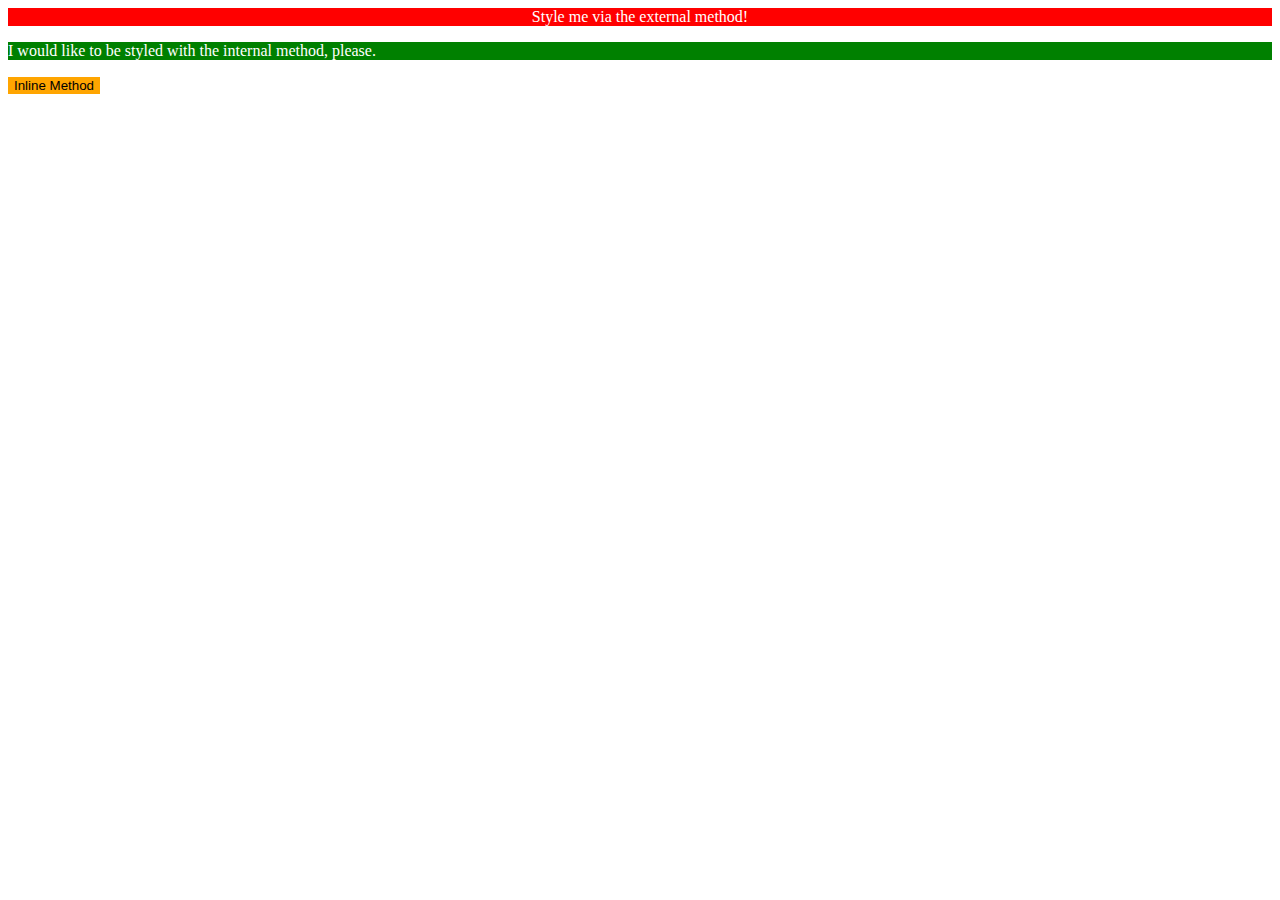
<file: foundations/intro-to-css/01-css-methods/index.html>
<!DOCTYPE html>
<html lang="en">
  <head>
    <meta charset="UTF-8">
    <meta http-equiv="X-UA-Compatible" content="IE=edge">
    <meta name="viewport" content="width=device-width, initial-scale=1.0">
    <link rel="stylesheet" href="styles.css">
    <title>Methods for Adding CSS</title>
    <style>
      p{
        background-color: green;
        color: white;
      }
    </style>
  </head>
  <body>
    <div id="external">Style me via the external method!</div>
    <p>I would like to be styled with the internal method, please.</p>
    <button style="color: black; background-color: orange; border: transparent; ">Inline Method</button>
  </body>
</html>
</file>
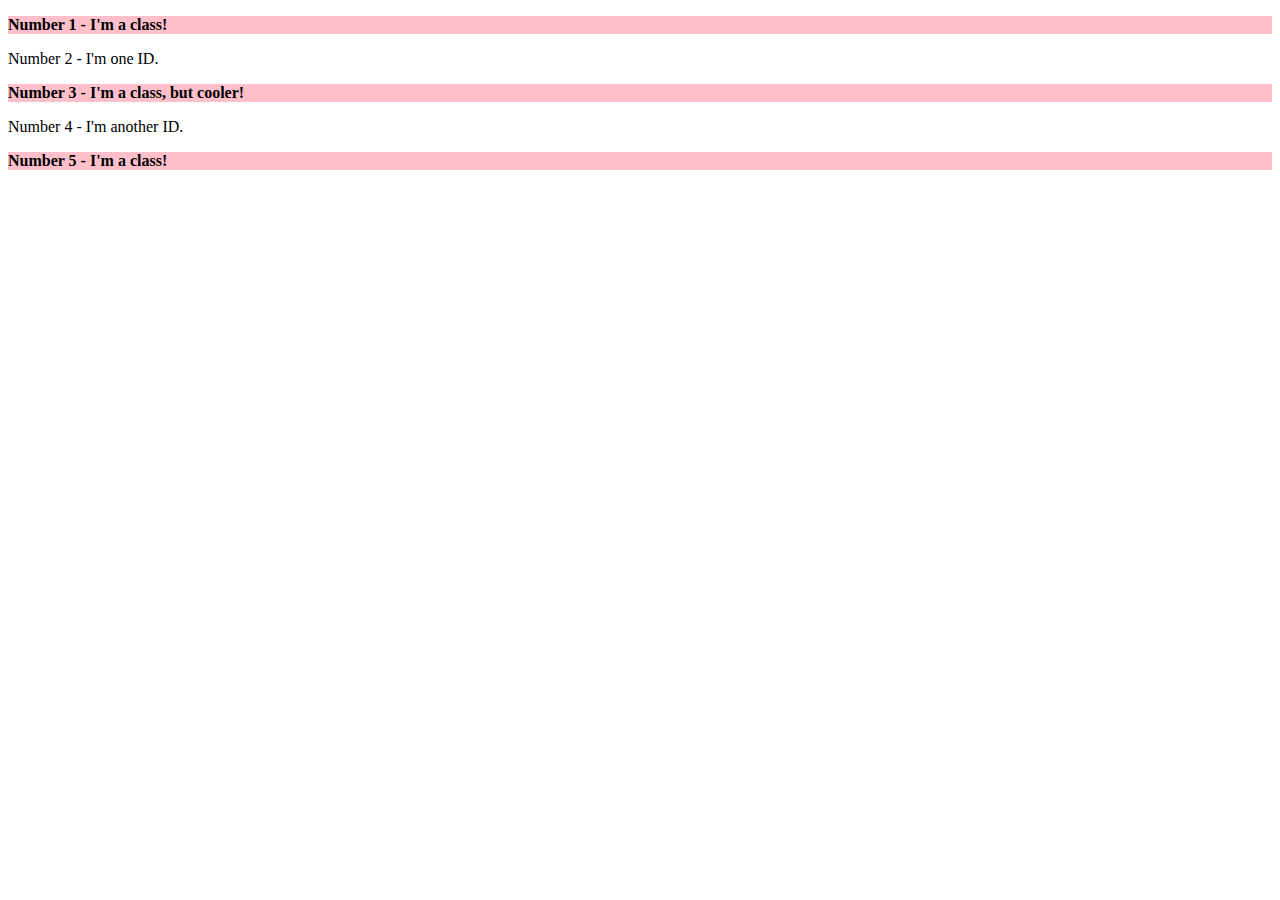
<file: foundations/intro-to-css/02-class-id-selectors/index.html>
<!DOCTYPE html>
<html lang="en">
  <head>
    <meta charset="UTF-8">
    <meta http-equiv="X-UA-Compatible" content="IE=edge">
    <meta name="viewport" content="width=device-width, initial-scale=1.0">
    <title>Class and ID Selectors</title>
    <link rel="stylesheet" href="style.css">
  </head>
  <body>
    <p class="klas">Number 1 - I'm a class!</p>
    <div>Number 2 - I'm one ID.</div>
    <p class="klas">Number 3 - I'm a class, but cooler!</p>
    <div>Number 4 - I'm another ID.</div>
    <p class="klas">Number 5 - I'm a class!</p>
  </body>
</html>
</file>
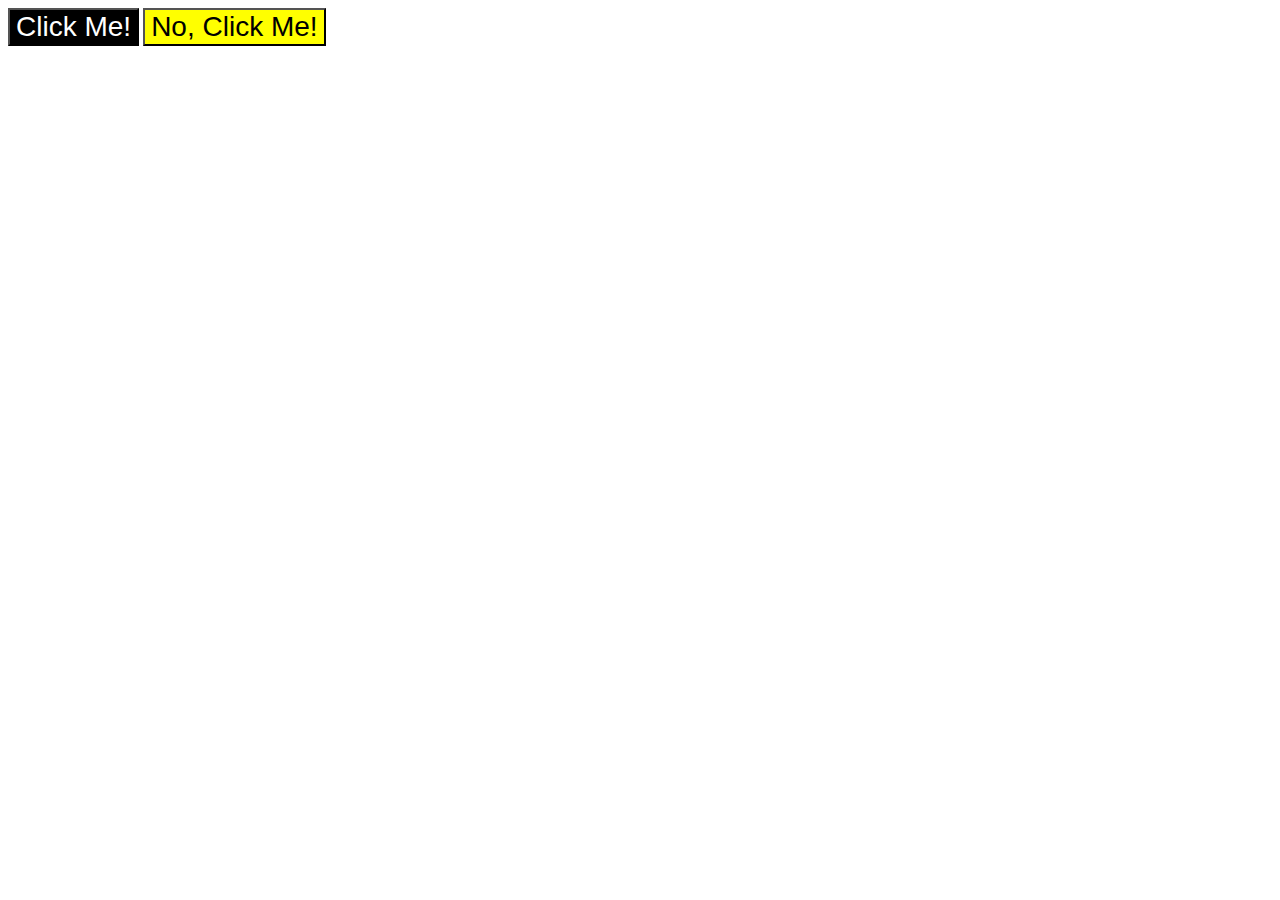
<file: foundations/intro-to-css/03-grouping-selectors/index.html>
<!DOCTYPE html>
<html lang="en">
  <head>
    <meta charset="UTF-8">
    <meta http-equiv="X-UA-Compatible" content="IE=edge">
    <meta name="viewport" content="width=device-width, initial-scale=1.0">
    <title>Grouping Selectors</title>
    <link rel="stylesheet" href="style.css">
  </head>
  <body>
    <button class="c1">Click Me!</button>
    <button class="common">No, Click Me!</button>
  </body>
</html>
</file>
<file: foundations/intro-to-css/01-css-methods/styles.css>
#external{
    background-color: red;
    color: white;
    text-align: center;
}
</file>
<file: foundations/intro-to-css/02-class-id-selectors/style.css>
/* Add CSS Styling */
.klas{
    background-color: pink;
    color: black;
    font-weight: bold;
}
#i1{
    font-size: 32px;
    color: blue;
    font-weight: bold;
}
#i2{
    font-size: 28px;
    background-color: green;
    font-weight: 1000;
}
.font{
    font-size: 24px;
}
</file>
<file: foundations/intro-to-css/03-grouping-selectors/style.css>
/* Add CSS Styling */
.c1, 
.common{
    font-size: 28px;
    font-family: Helvetica,'Times New Roman', sans-serif;
}
.c1{
    background-color: black;
    color: white;
}
.common{
    background-color: yellow;
}
</file>
